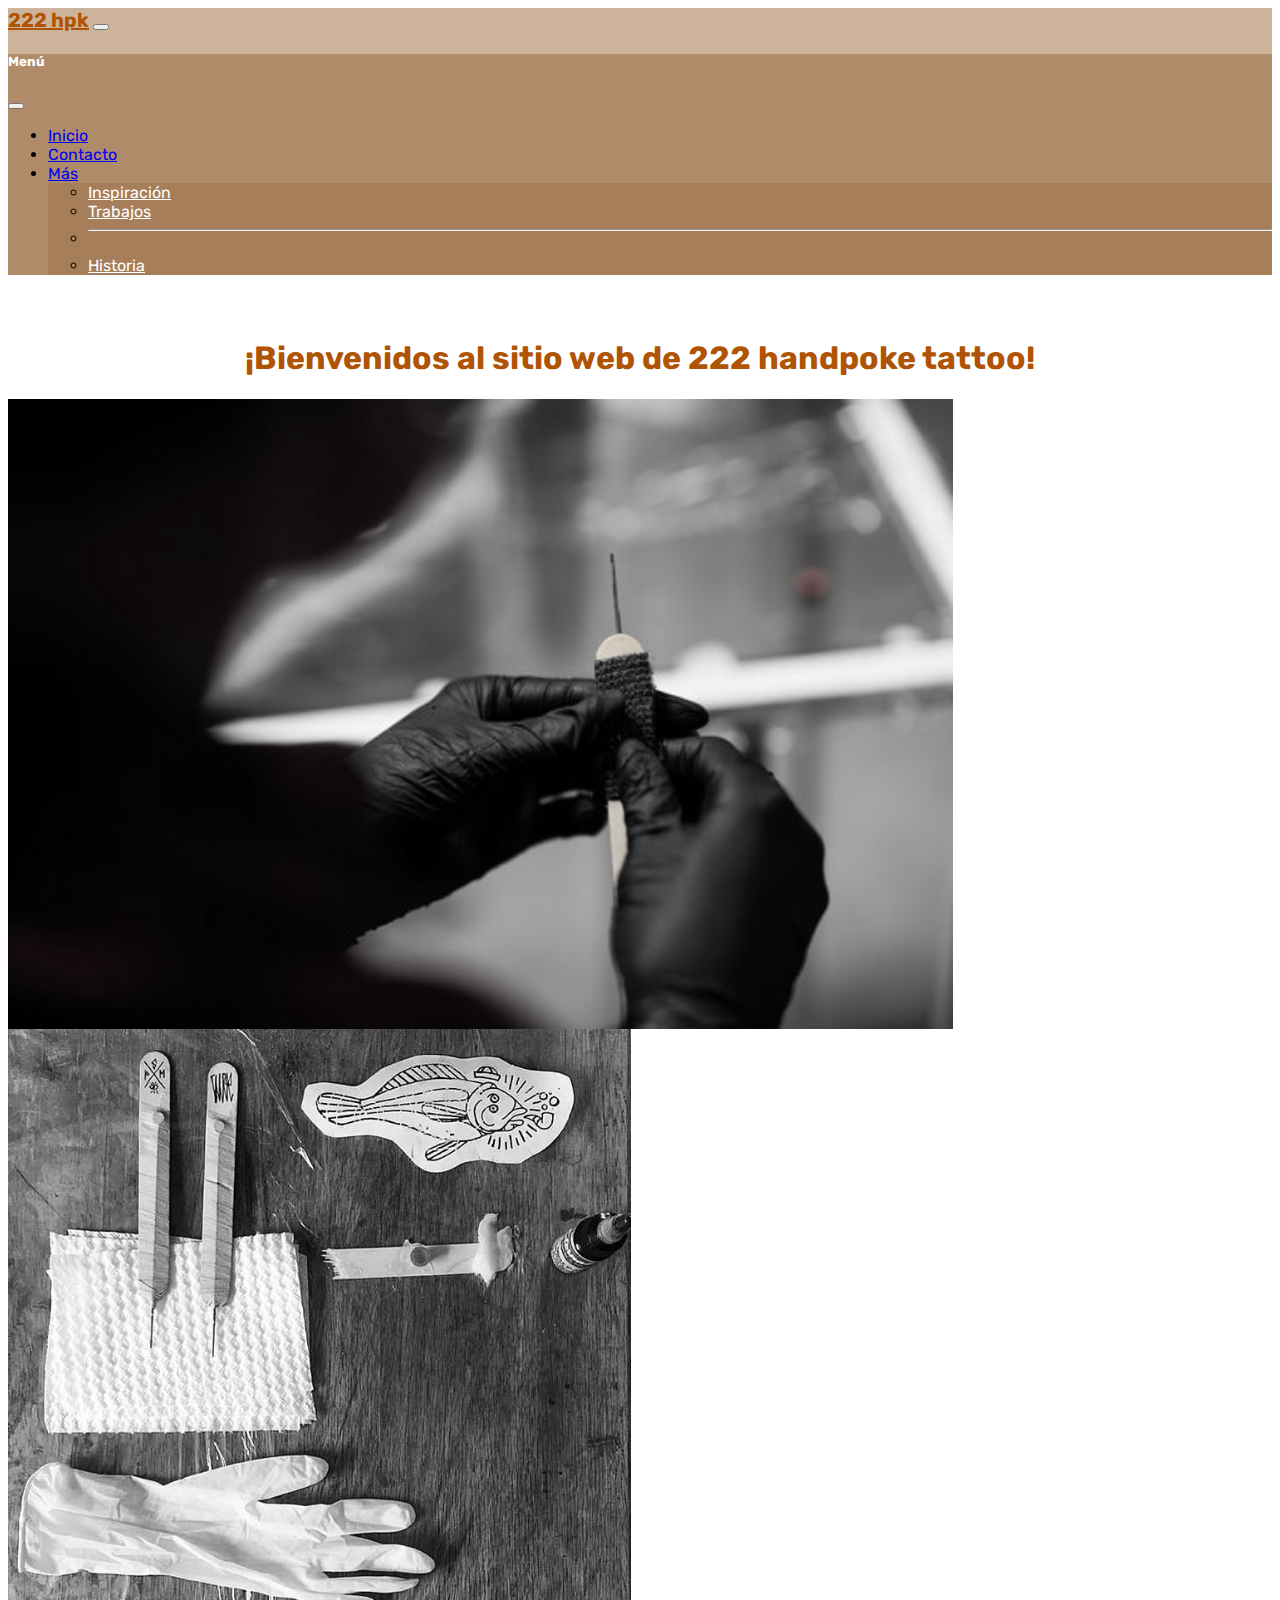
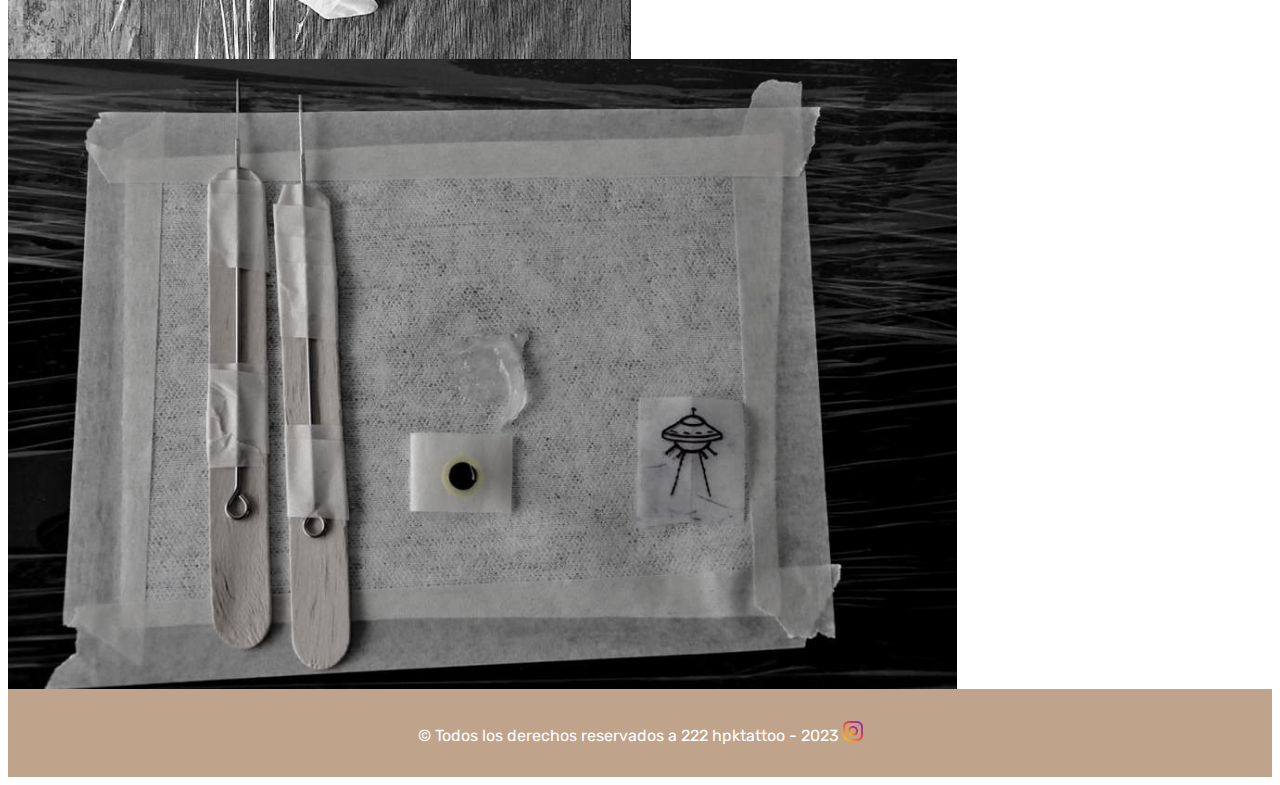
<file: index.html>
<!doctype html>
<html lang="en">
  <head>
    <meta charset="utf-8">
    <meta name="viewport" content="width=device-width, initial-scale=1">
    <meta name="description" content="Página index tipo portfolio 222 handpoke tattoo">
    <meta name="keywords" content="handpoke, tattoo, tatuajes, Argentina, tatuadores Argentina">
    <meta name="author" content="222 handpoke tattoo">
    <title>222 hpk tattoo</title>
    <link rel="preconnect" href="https://fonts.googleapis.com">
    <link rel="preconnect" href="https://fonts.gstatic.com" crossorigin>
    <link href="https://fonts.googleapis.com/css2?family=Rubik:wght@300&display=swap" rel="stylesheet">
    <link rel="shortcut icon" type="image/x-icon" href="./img/favicon.jpg">
    <link href="https://cdn.jsdelivr.net/npm/bootstrap@5.2.3/dist/css/bootstrap.min.css" rel="stylesheet" integrity="sha384-rbsA2VBKQhggwzxH7pPCaAqO46MgnOM80zW1RWuH61DGLwZJEdK2Kadq2F9CUG65" crossorigin="anonymous">
    <link rel="stylesheet" type="text/css" href="./styles/styles.css">
  </head>
  <body>
    <header class="fixed-top">
        <nav class="navbar navbar-dark" style="background-color: #b78f6dae;"fixed-top">
            <div class="container-fluid">
              <a class="navbar-brand" href="./index.html">222 hpk</a>
              <button class="navbar-toggler" type="button" data-bs-toggle="offcanvas" data-bs-target="#offcanvasDarkNavbar" aria-controls="offcanvasDarkNavbar" aria-label="Toggle navigation">
                <span class="navbar-toggler-icon"></span>
              </button>
              <div class="offcanvas offcanvas-end" style="background-color: #a17853ae;" tabindex="-1" id="offcanvasDarkNavbar" aria-labelledby="offcanvasDarkNavbarLabel">
                <div class="offcanvas-header">
                  <h5 class="offcanvas-title"  style="color:#fff;" id="offcanvasDarkNavbarLabel">Menú</h5>
                  <button type="button" class="btn-close btn-close-white" data-bs-dismiss="offcanvas" aria-label="Close"></button>
                </div>
                <div class="offcanvas-body">
                  <ul class="navbar-nav justify-content-end flex-grow-1 pe-3">
                    <li class="nav-item">
                      <a class="nav-link active" aria-current="page" href="#">Inicio</a>
                    </li>
                    <li class="nav-item">
                      <a class="nav-link" href="./pages/contact.html">Contacto</a>
                    </li>
                    <li class="nav-item dropdown">
                      <a class="nav-link dropdown-toggle" href="#" role="button" data-bs-toggle="dropdown" aria-expanded="false">
                        Más
                      </a>
                      <ul class="dropdown-menu" style="background-color: #a17853ae;">
                        <li><a class="dropdown-item"  style="color:#fff;" href="./pages/inspiration.html">Inspiración</a></li>
                        <li><a class="dropdown-item"   style="color:#fff;"href="./pages/work.html">Trabajos</a></li>
                        <li>
                          <hr class="dropdown-divider">
                        </li>
                        <li><a class="dropdown-item"   style="color:#fff;" href="./pages/history.html"">Historia</a></li>
                      </ul>
                    </li>
                  </ul>
                </div>
              </div>
            </div>
          </nav>
    </header>
    <main>
<section id="content-section">
            <div class="content-box">
            <h1>¡Bienvenidos al sitio web de 222 handpoke tattoo!</h1>
        </div>
</section>
<section id="caroulsel-section">
    <div id="carousel" class="carousel slide carousel-fade" data-bs-ride="carousel">
        <div class="carousel-inner">
          <div class="carousel-item active">
            <img src="./img/1.jpg" class="d-block w-100" alt="persona preparando aguja handpoke">
          </div>
          <div class="carousel-item">
            <img src="./img/2.jpg" class="d-block w-100" alt="mesa de trabajo handpoke">
          </div>
          <div class="carousel-item">
            <img src="./img/3.jpg" class="d-block w-100" alt="otro tipo de mesa de trabajo handpoke">
          </div>
        </div>  
      </div>
</section>
    </main>
    <footer class="footer-box" style="background-color: #a17853ae;">
        <p> © Todos los derechos reservados a 222 hpktattoo - 2023
        <a href="https://www.instagram.com/rociomicaelx/" target="_blank"><img src="./img/instagram.png"></a>
    </footer>   
    <script src="https://cdn.jsdelivr.net/npm/bootstrap@5.2.3/dist/js/bootstrap.bundle.min.js" integrity="sha384-kenU1KFdBIe4zVF0s0G1M5b4hcpxyD9F7jL+jjXkk+Q2h455rYXK/7HAuoJl+0I4" crossorigin="anonymous"></script>
  </body>
</html>
</file>
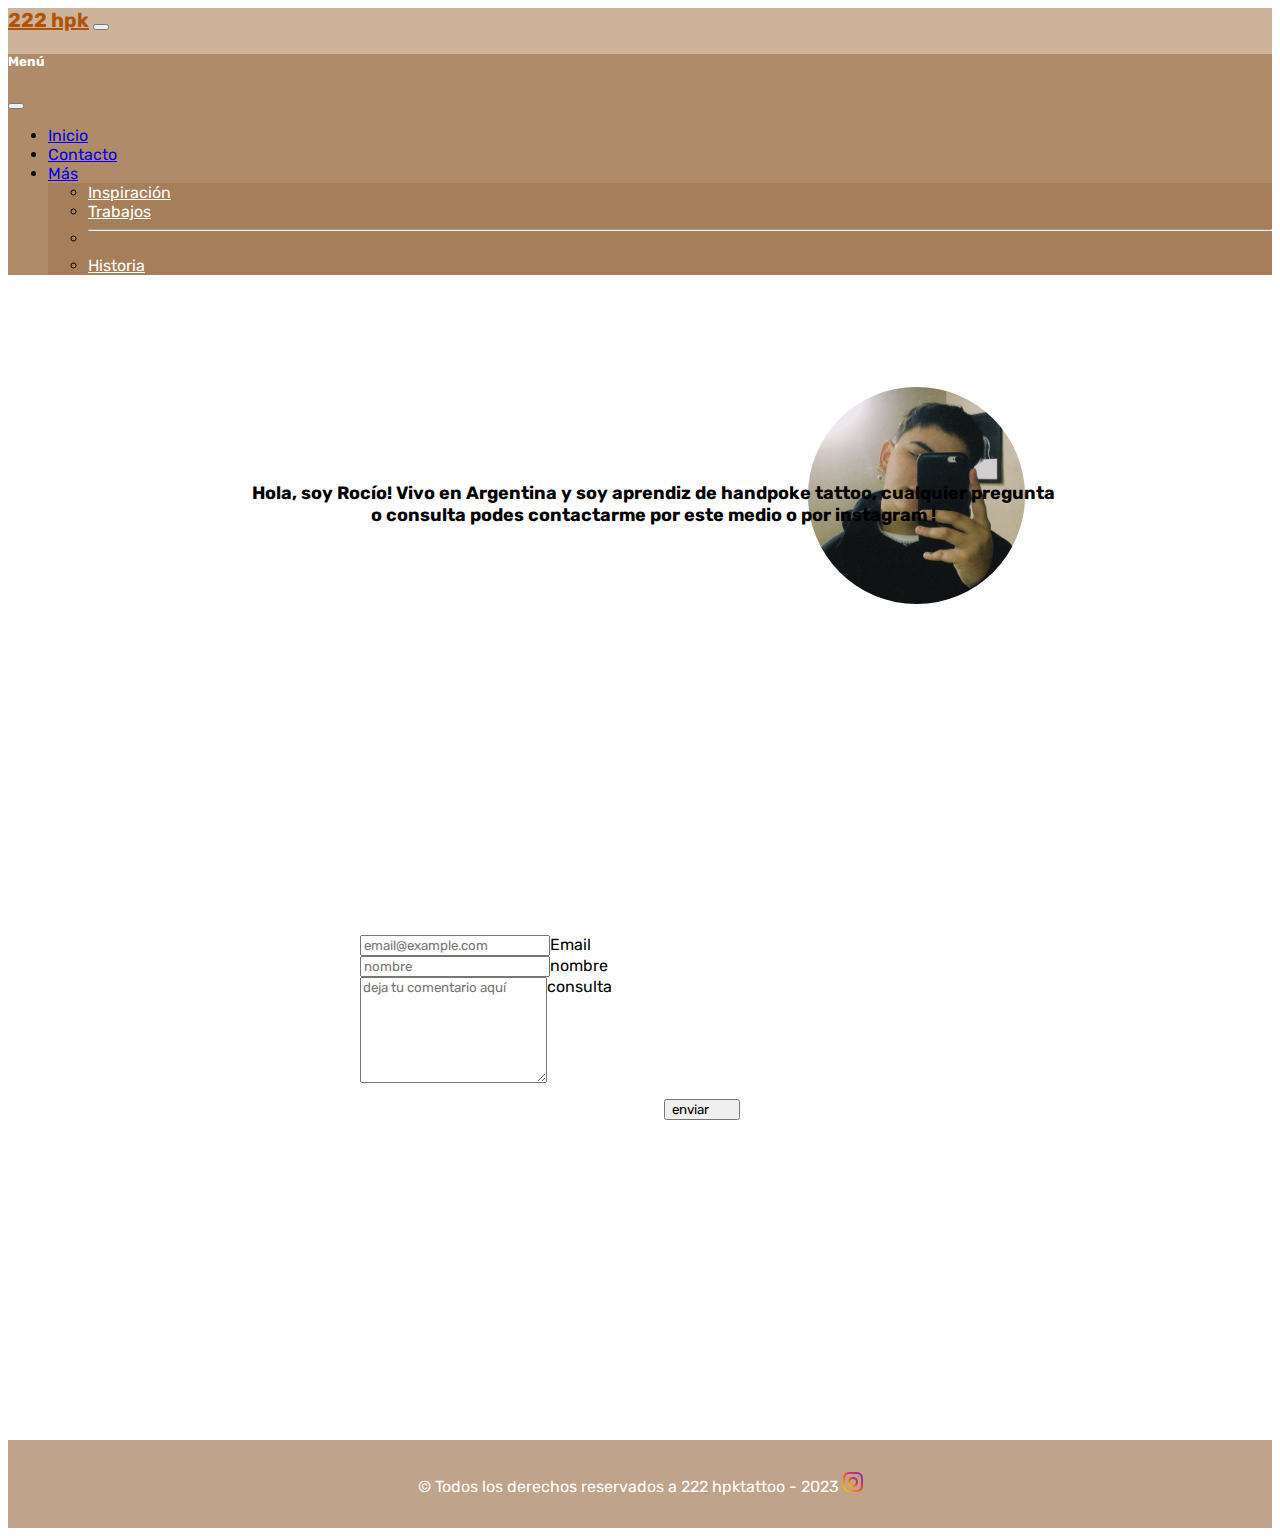
<file: pages/contact.html>
<!doctype html>
<html lang="en">
  <head>
    <meta charset="utf-8">
    <meta name="viewport" content="width=device-width, initial-scale=1">
    <meta name="description" content="Página de contacto donde se puede dejar consultas de 222 handpoke tattoo">
    <meta name="keywords" content="handpoke, tattoo, tatuajes, Argentina, tatuadores Argentina">
    <meta name="author" content="222 handpoke tattoo">
    <title>222 hpk tattoo</title>
    <link rel="preconnect" href="https://fonts.googleapis.com">
    <link rel="preconnect" href="https://fonts.gstatic.com" crossorigin>
    <link href="https://fonts.googleapis.com/css2?family=Rubik:wght@300&display=swap" rel="stylesheet">
    <link rel="shortcut icon" type="image/x-icon" href="../img/favicon.jpg">
    <link href="https://cdn.jsdelivr.net/npm/bootstrap@5.2.3/dist/css/bootstrap.min.css" rel="stylesheet" integrity="sha384-rbsA2VBKQhggwzxH7pPCaAqO46MgnOM80zW1RWuH61DGLwZJEdK2Kadq2F9CUG65" crossorigin="anonymous">
    <link rel="stylesheet" type="text/css" href="../styles/styles.css">
  </head>
  <body>
    <header class="fixed-top">
        <nav class="navbar navbar-dark" style="background-color: #b78f6dae;"fixed-top">
            <div class="container-fluid">
              <a class="navbar-brand" href="../index.html">222 hpk</a>
              <button class="navbar-toggler" type="button" data-bs-toggle="offcanvas" data-bs-target="#offcanvasDarkNavbar" aria-controls="offcanvasDarkNavbar" aria-label="Toggle navigation">
                <span class="navbar-toggler-icon"></span>
              </button>
              <div class="offcanvas offcanvas-end" style="background-color: #a17853ae;" tabindex="-1" id="offcanvasDarkNavbar" aria-labelledby="offcanvasDarkNavbarLabel">
                <div class="offcanvas-header">
                  <h5 class="offcanvas-title"  style="color:#fff;" id="offcanvasDarkNavbarLabel">Menú</h5>
                  <button type="button" class="btn-close btn-close-white" data-bs-dismiss="offcanvas" aria-label="Close"></button>
                </div>
                <div class="offcanvas-body">
                  <ul class="navbar-nav justify-content-end flex-grow-1 pe-3">
                    <li class="nav-item">
                      <a class="nav-link active" aria-current="page" href="../index.html">Inicio</a>
                    </li>
                    <li class="nav-item">
                      <a class="nav-link" href="#">Contacto</a>
                    </li>
                    <li class="nav-item dropdown">
                      <a class="nav-link dropdown-toggle" href="#" role="button" data-bs-toggle="dropdown" aria-expanded="false">
                        Más
                      </a>
                      <ul class="dropdown-menu" style="background-color: #a17853ae;">
                        <li><a class="dropdown-item"   style="color:#fff;"href="./inspiration.html">Inspiración</a></li>
                        <li><a class="dropdown-item"  style="color:#fff;" href="./work.html">Trabajos</a></li>
                        <li>
                          <hr class="dropdown-divider">
                        </li>
                        <li><a class="dropdown-item"  style="color:#fff;" href="./history.html">Historia</a></li>
                      </ul>
                    </li>
                  </ul>
                </div>
              </div>
            </div>
          </nav>
    </header>
    <main>
<section class="aboutme-section">
    <div class="aboutme">
        <img src="../img/aboutme.jpeg">
        <p>Hola, soy Rocío! Vivo en Argentina y soy aprendiz de handpoke tattoo,
          cualquier pregunta o consulta podes contactarme por este medio o por instagram !  </p>
    </div>
</section>
<section>
    <div class="form-floating mb-3">
        <input type="email" class="form-control" id="floatingInput" placeholder="email@example.com">
        <label for="floatingInput">Email</label>
      </div>
      <div class="form-floating">
        <input type="text" class="form-control" id="floatingName" placeholder="nombre">
        <label for="floatingName">nombre</label>
      </div>
      <div class="form-floating">
        <textarea class="form-control" placeholder="deja tu comentario aquí" id="floatingTextarea2" style="height: 100px"></textarea>
        <label for="floatingTextarea2">consulta</label>
      </div>
      <button type="button" class="btn btn-secondary">enviar</button>
</section>
    </main>
    <footer class="footer-box" style="background-color: #a17853ae;">
        <p> © Todos los derechos reservados a 222 hpktattoo - 2023
        <a href="https://www.instagram.com/rociomicaelx/" target="_blank"><img src="../img/instagram.png"></a>
    </footer>   
    <script src="https://cdn.jsdelivr.net/npm/bootstrap@5.2.3/dist/js/bootstrap.bundle.min.js" integrity="sha384-kenU1KFdBIe4zVF0s0G1M5b4hcpxyD9F7jL+jjXkk+Q2h455rYXK/7HAuoJl+0I4" crossorigin="anonymous"></script>
  </body>
</html>
  </body>
</file>
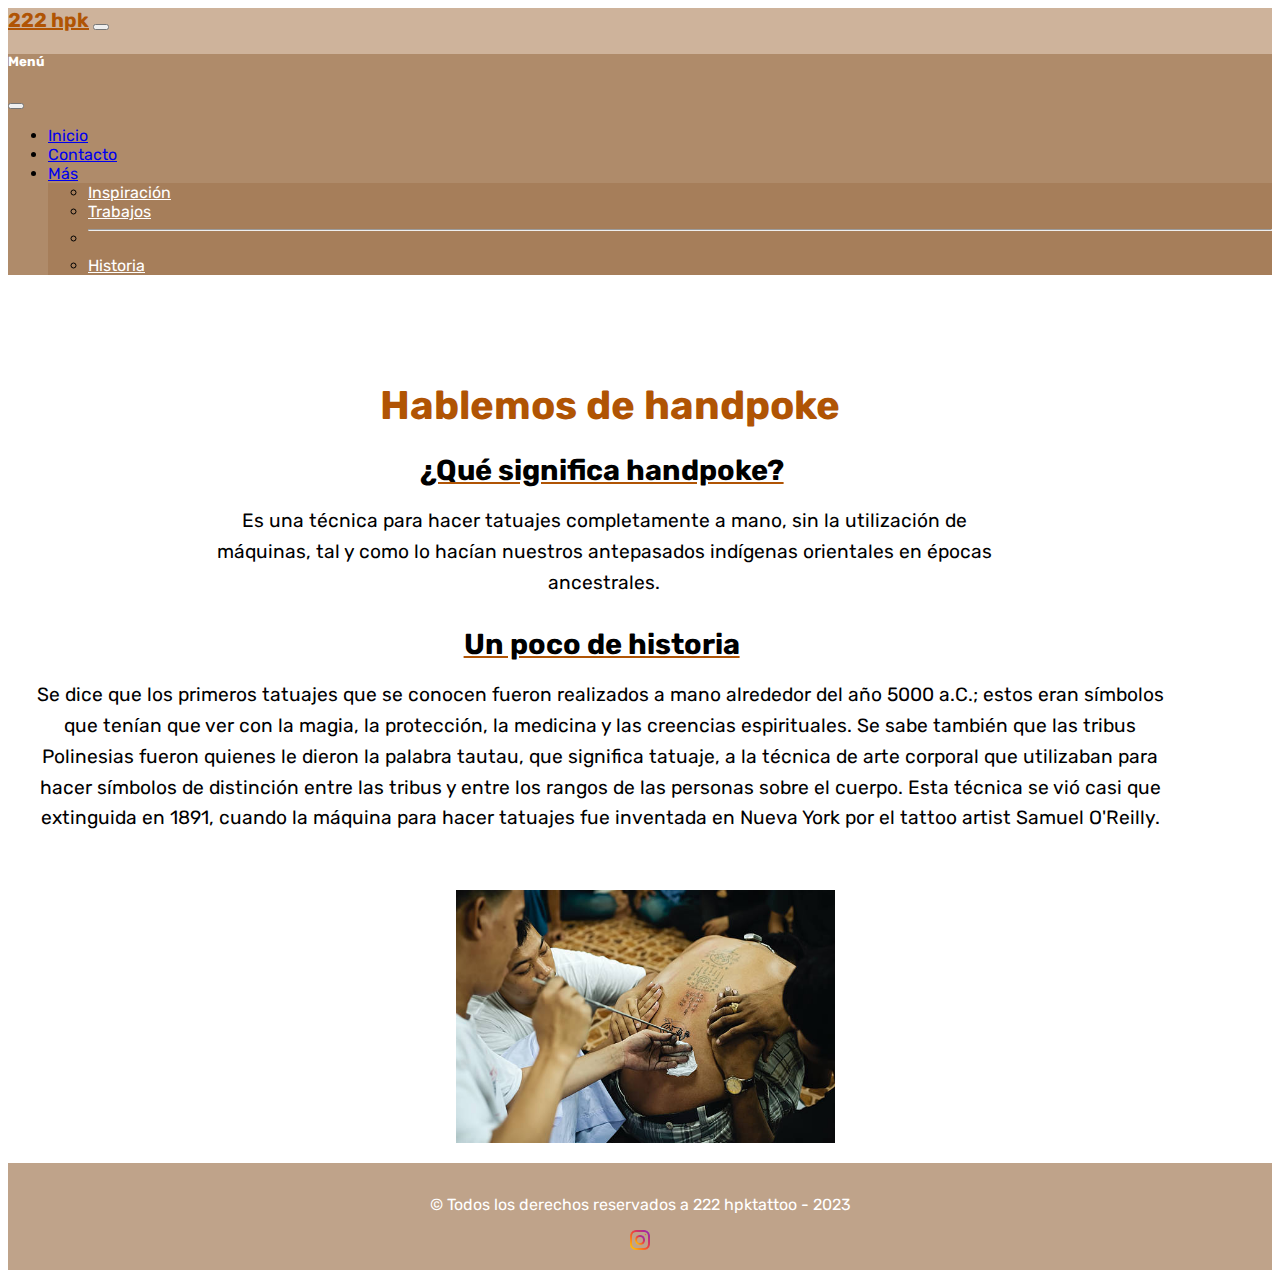
<file: pages/history.html>
<!doctype html>
<html lang="en">
  <head>
    <meta charset="utf-8">
    <meta name="viewport" content="width=device-width, initial-scale=1">
    <meta name="description" content="Página donde se expone brevemente la historia del handpoke en general">
    <meta name="keywords" content="handpoke, tattoo, tatuajes, Argentina, tatuadores Argentina">
    <meta name="author" content="222 handpoke tattoo">
    <title>222 hpk tattoo</title>
    <link rel="preconnect" href="https://fonts.googleapis.com">
    <link rel="preconnect" href="https://fonts.gstatic.com" crossorigin>
    <link href="https://fonts.googleapis.com/css2?family=Rubik:wght@300&display=swap" rel="stylesheet">
    <link rel="shortcut icon" type="image/x-icon" href="../img/favicon.jpg">
    <link href="https://cdn.jsdelivr.net/npm/bootstrap@5.2.3/dist/css/bootstrap.min.css" rel="stylesheet" integrity="sha384-rbsA2VBKQhggwzxH7pPCaAqO46MgnOM80zW1RWuH61DGLwZJEdK2Kadq2F9CUG65" crossorigin="anonymous">
    <link rel="stylesheet" type="text/css" href="../styles/styles.css">
  </head>
  <body>
    <header class="fixed-top">
        <nav class="navbar navbar-dark"  style="background-color: #b78f6dae;" fixed-top">
            <div class="container-fluid">
              <a class="navbar-brand" href="../index.html">222 hpk</a>
              <button class="navbar-toggler" type="button" data-bs-toggle="offcanvas" data-bs-target="#offcanvasDarkNavbar" aria-controls="offcanvasDarkNavbar" aria-label="Toggle navigation">
                <span class="navbar-toggler-icon"></span>
              </button>
              <div class="offcanvas offcanvas-end" style="background-color: #a17853ae;" tabindex="-1" id="offcanvasDarkNavbar" aria-labelledby="offcanvasDarkNavbarLabel">
                <div class="offcanvas-header">
                  <h5 class="offcanvas-title"  style="color:#fff;" id="offcanvasDarkNavbarLabel">Menú</h5>
                  <button type="button" class="btn-close btn-close-white" data-bs-dismiss="offcanvas" aria-label="Close"></button>
                </div>
                <div class="offcanvas-body">
                  <ul class="navbar-nav justify-content-end flex-grow-1 pe-3">
                    <li class="nav-item">
                      <a class="nav-link active" aria-current="page" href="../index.html">Inicio</a>
                    </li>
                    <li class="nav-item">
                      <a class="nav-link" href="./contact.html">Contacto</a>
                    </li>
                    <li class="nav-item dropdown">
                      <a class="nav-link dropdown-toggle" href="#" role="button" data-bs-toggle="dropdown" aria-expanded="false">
                        Más
                      </a>
                      <ul class="dropdown-menu" style="background-color: #a17853ae;">
                        <li><a class="dropdown-item"   style="color:#fff;"  href="./inspiration.html">Inspiración</a></li>
                        <li><a class="dropdown-item"   style="color:#fff;" href="./work.html">Trabajos</a></li>
                        <li>
                          <hr class="dropdown-divider">
                        </li>
                        <li><a class="dropdown-item"  style="color:#fff;" href="#">Historia</a></li>
                      </ul>
                    </li>
                  </ul>
                </div>
              </div>
            </div>
          </nav>
    </header>
    <main>
<section>
    <div class="history-box">
        <h1 class="animate__animated animate__shakeX"> Hablemos de handpoke </h1>
    <h2 class="subtitle">¿Qué significa handpoke?</h2>
        <p class="content-sub1"> Es una técnica para hacer tatuajes completamente a mano, sin la utilización de máquinas, tal y como lo hacían nuestros antepasados indígenas orientales en épocas ancestrales.
        </p>
    <h3 class="subtitle">Un poco de historia</h3>
        <p class="content-sub2">
            Se dice que los primeros tatuajes que se conocen fueron realizados a mano alrededor del año 5000 a.C.; estos eran símbolos que tenían que ver con la magia, la protección, la medicina y las creencias espirituales.
            Se sabe también que las tribus Polinesias fueron quienes le dieron la palabra tautau, que significa tatuaje, a la técnica de arte corporal que utilizaban para hacer símbolos de distinción entre las tribus y entre los rangos de las personas sobre el cuerpo.
            Esta técnica se vió casi que extinguida en 1891, cuando la máquina para hacer tatuajes fue inventada en Nueva York por el tattoo artist Samuel O'Reilly.
        </p>
    </div>
    <div>
        <img class="history1" src="../img/h1.jpg" alt="history">
    </div>
</section>
</main>
<footer class="footer-box" style="background-color: #a17853ae;">
    <p> © Todos los derechos reservados a 222 hpktattoo - 2023 </p>
    <a href="https://www.instagram.com/rociomicaelx/" target="_blank"><img src="../img/instagram.png"></a>
</footer>   
<script src="https://cdn.jsdelivr.net/npm/bootstrap@5.2.3/dist/js/bootstrap.bundle.min.js" integrity="sha384-kenU1KFdBIe4zVF0s0G1M5b4hcpxyD9F7jL+jjXkk+Q2h455rYXK/7HAuoJl+0I4" crossorigin="anonymous"></script>
</body>
</html>
</body>
</file>
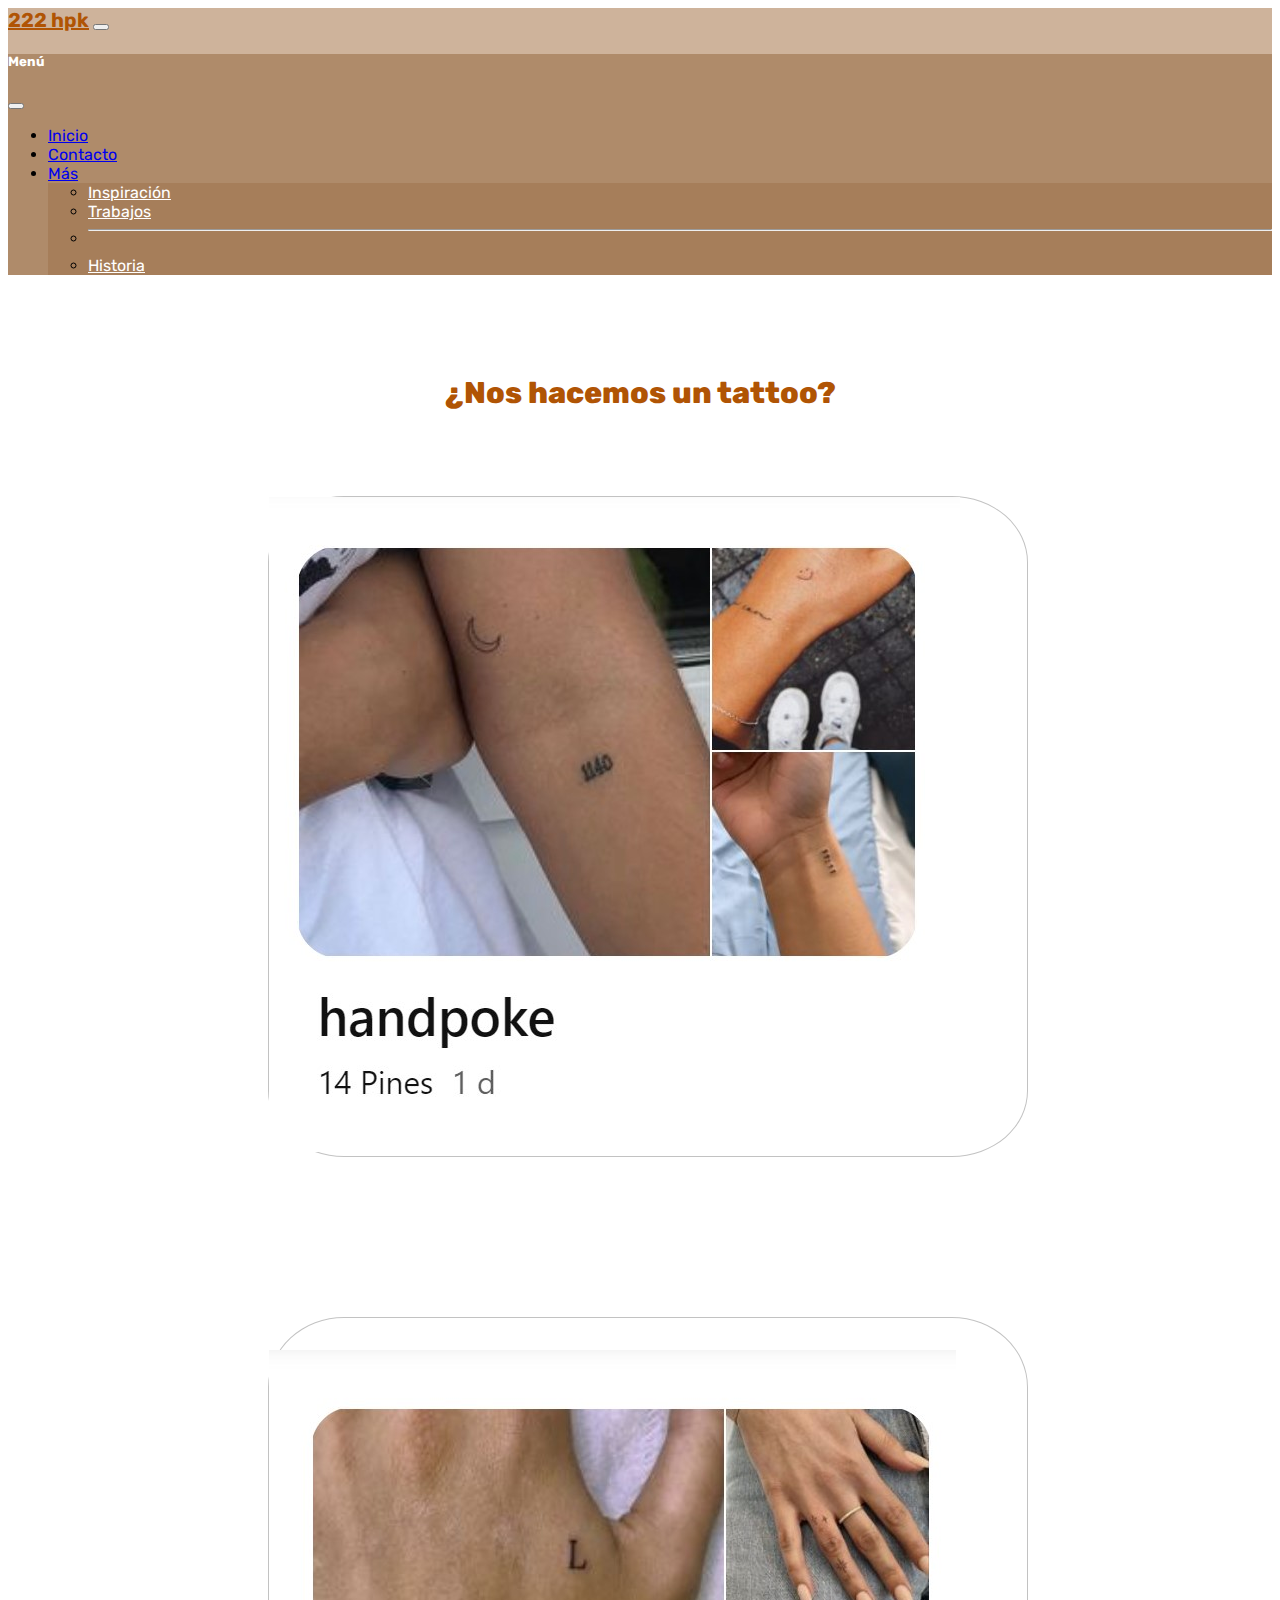
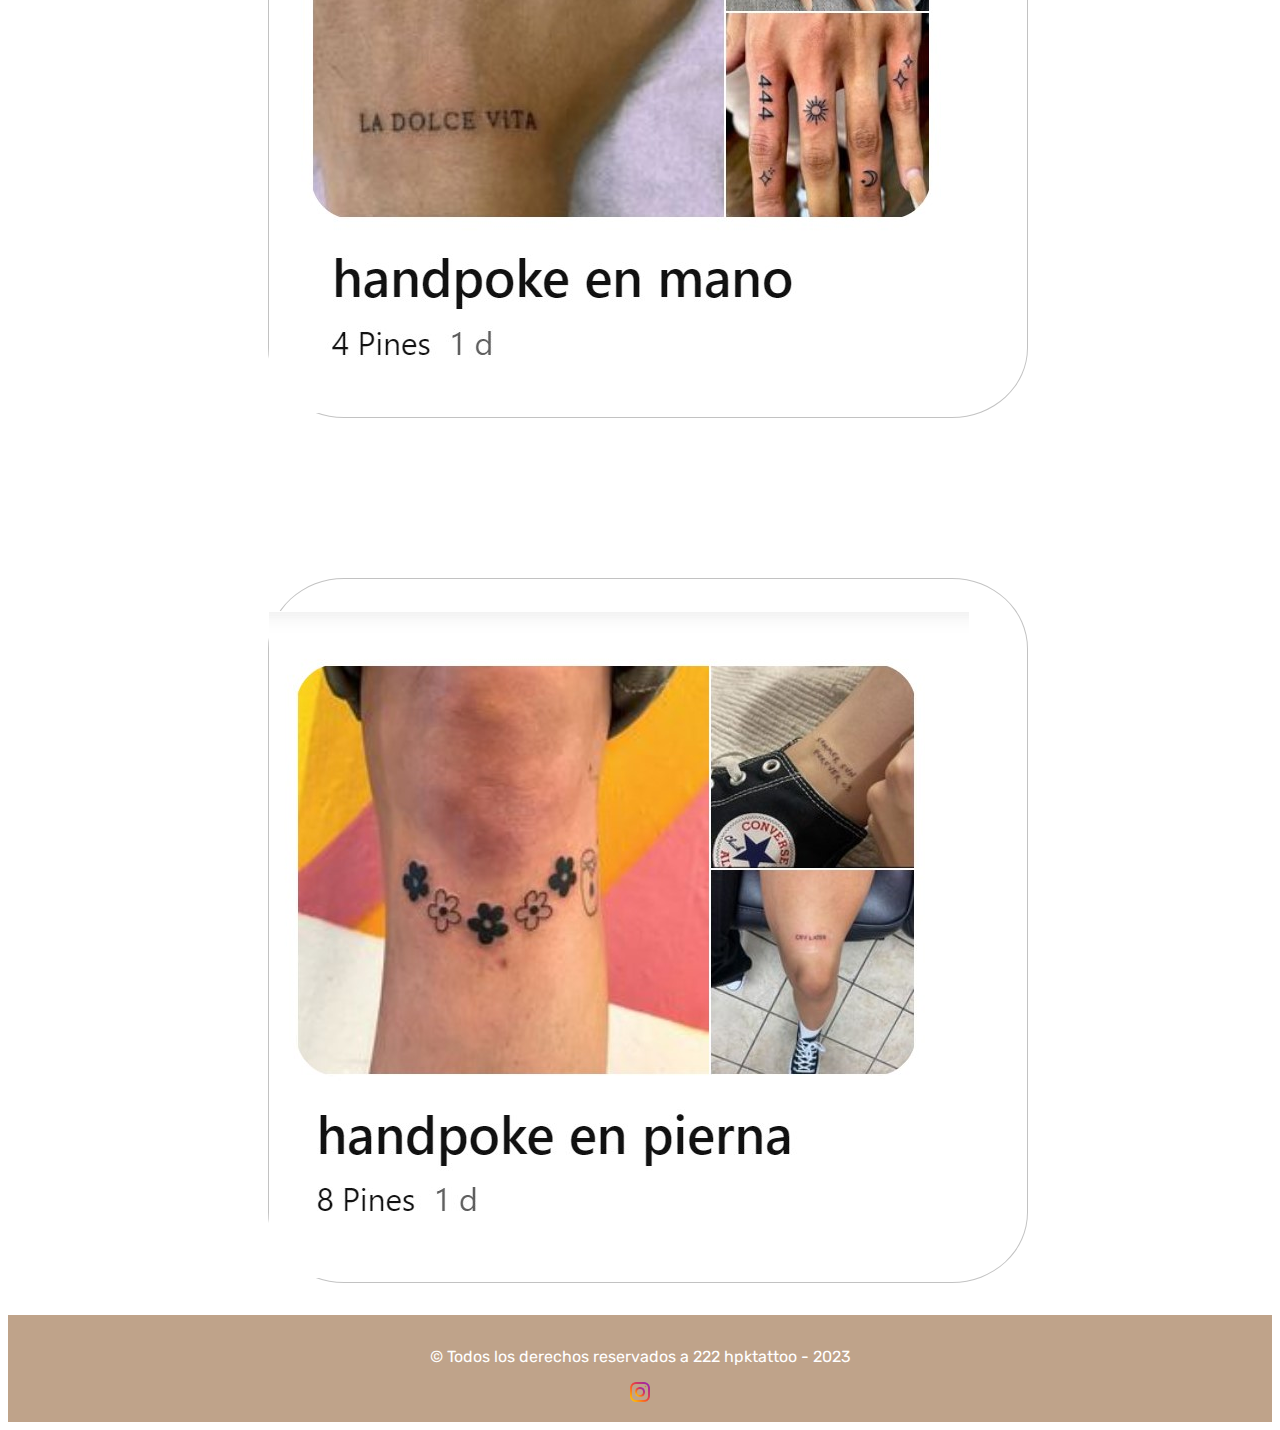
<file: pages/inspiration.html>
<!doctype html>
<html lang="en">
  <head>
    <meta charset="utf-8">
    <meta name="viewport" content="width=device-width, initial-scale=1">  
    <meta name="description" content="Página de inspiración donde se encuentran tableros de pinterest">
    <meta name="keywords" content="handpoke, tattoo, tatuajes, Argentina, tatuadores Argentina">
    <meta name="author" content="222 handpoke tattoo">
    <title>222 hpk tattoo</title>
    <link rel="preconnect" href="https://fonts.googleapis.com">
    <link rel="preconnect" href="https://fonts.gstatic.com" crossorigin>
    <link href="https://fonts.googleapis.com/css2?family=Rubik:wght@300&display=swap" rel="stylesheet">
    <link rel="shortcut icon" type="image/x-icon" href="../img/favicon.jpg">
    <link href="https://cdn.jsdelivr.net/npm/bootstrap@5.2.3/dist/css/bootstrap.min.css" rel="stylesheet" integrity="sha384-rbsA2VBKQhggwzxH7pPCaAqO46MgnOM80zW1RWuH61DGLwZJEdK2Kadq2F9CUG65" crossorigin="anonymous">
    <link rel="stylesheet" type="text/css" href="../styles/styles.css">
  </head>
  <body>
    <header class="fixed-top">
        <nav class="navbar navbar-dark" style="background-color: #b78f6dae;" fixed-top">
            <div class="container-fluid">
              <a class="navbar-brand" href="../index.html">222 hpk</a>
              <button class="navbar-toggler" type="button" data-bs-toggle="offcanvas" data-bs-target="#offcanvasDarkNavbar" aria-controls="offcanvasDarkNavbar" aria-label="Toggle navigation">
                <span class="navbar-toggler-icon"></span>
              </button>
              <div class="offcanvas offcanvas-end" style="background-color: #a17853ae;" tabindex="-1" id="offcanvasDarkNavbar" aria-labelledby="offcanvasDarkNavbarLabel">
                <div class="offcanvas-header">
                  <h5 class="offcanvas-title"  style="color:#fff;" id="offcanvasDarkNavbarLabel">Menú</h5>
                  <button type="button" class="btn-close btn-close-white" data-bs-dismiss="offcanvas" aria-label="Close"></button>
                </div>
                <div class="offcanvas-body">
                  <ul class="navbar-nav justify-content-end flex-grow-1 pe-3">
                    <li class="nav-item">
                      <a class="nav-link active" aria-current="page" href="../index.html">Inicio</a>
                    </li>
                    <li class="nav-item">
                      <a class="nav-link" href="#">Contacto</a>
                    </li>
                    <li class="nav-item dropdown">
                      <a class="nav-link dropdown-toggle" href="#" role="button" data-bs-toggle="dropdown" aria-expanded="false">
                        Más
                      </a>
                      <ul class="dropdown-menu" style="background-color: #a17853ae;">
                        <li><a class="dropdown-item"  style="color:#fff;"href="./inspiration.html">Inspiración</a></li>
                        <li><a class="dropdown-item"  style="color:#fff;"href="./work.html">Trabajos</a></li>
                        <li>
                          <hr class="dropdown-divider">
                        </li>
                        <li><a class="dropdown-item" style="color:#fff;" href="./history.html">Historia</a></li>
                      </ul>
                    </li>
                  </ul>
                </div>
              </div>
            </div>
          </nav>
    </header> 
    <main>
<section>
    <div>
        <h1 class="tittle__inspo"> ¿Nos hacemos un tattoo? </h1>
    </div>
    <div class="row row-cols-1 row-cols-md-3 g-4">
        <div class="col">
          <div class="card1">
            <a href="https://ar.pinterest.com/rociomicaelx/handpoke/" target="_blank"><img src="../img/tablero3.jpeg" class="card-img-top" alt="tablero pinterest handpoke tattoo en general"></a>
          </div>
        </div>
        <div class="col">
          <div class="card">
            <a href="https://ar.pinterest.com/rociomicaelx/handpoke-en-mano/" target="_blank"><img src="../img/tablero2.jpeg" class="card-img-top" alt="tablero pinterest handpoke tattoo en mano"></a>
          </div>
        </div>
        <div class="col">
          <div class="card">
            <a href="https://ar.pinterest.com/rociomicaelx/handpoke-en-pierna/" target="_blank"><img src="../img/tablero1.jpeg" class="card-img-top" alt="tablero pinterest handpoke tattoo en pierna"></a>
            </div>
          </div>
        </div>
          </div>
        </div>
      </div>
</section>    
    </main>
    <footer class="footer-box" style="background-color: #a17853ae;">
        <p> © Todos los derechos reservados a 222 hpktattoo - 2023 </p>
        <a href="https://www.instagram.com/rociomicaelx/" target="_blank"><img src="../img/instagram.png"></a>
    </footer>   
    <script src="https://cdn.jsdelivr.net/npm/bootstrap@5.2.3/dist/js/bootstrap.bundle.min.js" integrity="sha384-kenU1KFdBIe4zVF0s0G1M5b4hcpxyD9F7jL+jjXkk+Q2h455rYXK/7HAuoJl+0I4" crossorigin="anonymous"></script>
  </body>
</html>
  </body>
</file>
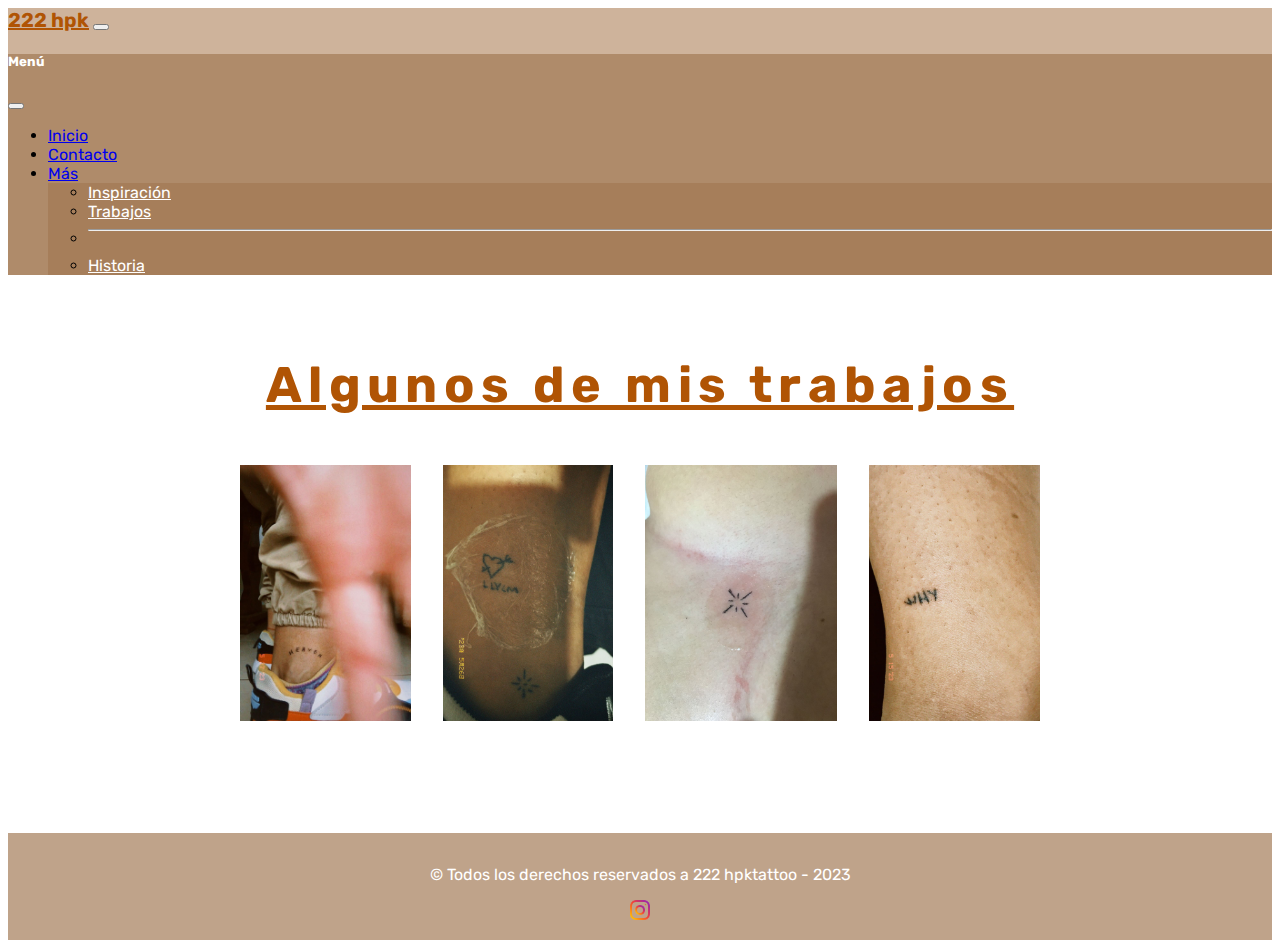
<file: pages/work.html>
<!doctype html>
<html lang="en">
  <head>
    <meta charset="utf-8">
    <meta name="viewport" content="width=device-width, initial-scale=1">
    <meta name="description" content="Página donde se exponen algunos trabajos ya realizados con la técnica handpoke">
    <meta name="keywords" content="handpoke, tattoo, tatuajes, Argentina, tatuadores Argentina">
    <meta name="author" content="222 handpoke tattoo">
    <title>222 hpk tattoo</title>
    <link rel="preconnect" href="https://fonts.googleapis.com">
    <link rel="preconnect" href="https://fonts.gstatic.com" crossorigin>
    <link href="https://fonts.googleapis.com/css2?family=Rubik:wght@300&display=swap" rel="stylesheet">
    <link rel="shortcut icon" type="image/x-icon" href="../img/favicon.jpg">
    <link href="https://cdn.jsdelivr.net/npm/bootstrap@5.2.3/dist/css/bootstrap.min.css" rel="stylesheet" integrity="sha384-rbsA2VBKQhggwzxH7pPCaAqO46MgnOM80zW1RWuH61DGLwZJEdK2Kadq2F9CUG65" crossorigin="anonymous">
    <link rel="stylesheet" type="text/css" href="../styles/styles.css">
  </head>
  <body>
    <header class="fixed-top">
        <nav class="navbar navbar-dark" style="background-color: #b78f6dae;" fixed-top">
            <div class="container-fluid">
              <a class="navbar-brand" href="../index.html">222 hpk</a>
              <button class="navbar-toggler" type="button" data-bs-toggle="offcanvas" data-bs-target="#offcanvasDarkNavbar" aria-controls="offcanvasDarkNavbar" aria-label="Toggle navigation">
                <span class="navbar-toggler-icon"></span>
              </button>
              <div class="offcanvas offcanvas-end" style="background-color: #a17853ae;" tabindex="-1" id="offcanvasDarkNavbar" aria-labelledby="offcanvasDarkNavbarLabel">
                <div class="offcanvas-header">
                  <h5 class="offcanvas-title"  style="color:#fff;" id="offcanvasDarkNavbarLabel">Menú</h5>
                  <button type="button" class="btn-close btn-close-white" data-bs-dismiss="offcanvas" aria-label="Close"></button>
                </div>
                <div class="offcanvas-body">
                  <ul class="navbar-nav justify-content-end flex-grow-1 pe-3">
                    <li class="nav-item">
                      <a class="nav-link active" aria-current="page" href="../index.html">Inicio</a>
                    </li>
                    <li class="nav-item">
                      <a class="nav-link" href="#">Contacto</a>
                    </li>
                    <li class="nav-item dropdown">
                      <a class="nav-link dropdown-toggle" href="#" role="button" data-bs-toggle="dropdown" aria-expanded="false">
                        Más
                      </a>
                      <ul class="dropdown-menu" style="background-color: #a17853ae;">
                        <li><a class="dropdown-item"  style="color:#fff;" href="./inspiration.html">Inspiración</a></li>
                        <li><a class="dropdown-item" style="color:#fff;" href="./work.html">Trabajos</a></li>
                        <li>
                          <hr class="dropdown-divider">
                        </li>
                        <li><a class="dropdown-item"  style="color:#fff;" href="./history.html">Historia</a></li>
                      </ul>
                    </li>
                  </ul>
                </div>
              </div>
            </div>
          </nav>
    </header>
    <main>
<section>
    <div>
        <h1 class="title__gallery">Algunos de mis trabajos</h1>
    </div>
    <div class="gallery__container">
        <img src="../img/t1.jpeg" class="rounded float-start" alt="trabajo handpoke número uno">
        <img src="../img/t2.jpeg" class="rounded float-end" alt="trabajo handpoke número dos">
        <img src="../img/t3.jpeg" class="rounded float-start" alt="trabajo handpoke número tres">
        <img src="../img/t4.jpeg" class="rounded float-end" alt="trabajo handpoke número cuatro">
    </div>
</section>
    </main>
    <footer class="footer-box" style="background-color: #a17853ae;">
        <p> © Todos los derechos reservados a 222 hpktattoo - 2023 </p>
        <a href="https://www.instagram.com/rociomicaelx/" target="_blank"><img src="../img/instagram.png"></a>
    </footer>   
    <script src="https://cdn.jsdelivr.net/npm/bootstrap@5.2.3/dist/js/bootstrap.bundle.min.js" integrity="sha384-kenU1KFdBIe4zVF0s0G1M5b4hcpxyD9F7jL+jjXkk+Q2h455rYXK/7HAuoJl+0I4" crossorigin="anonymous"></script>
  </body>
</html>
  </body>
</file>
<file: styles/styles.css>
* {font-family: 'Rubik', sans-serif;}

/*navbar*/
.navbar-brand {
    color:#b05404;
    font-size: 20px;
    font-weight: 670;
}

.navbar-brand:hover{
    color:#fb8f30;
}

 /* footer*/
.footer-box {
    background-color: #000;
    color: #fff;
    padding: 1rem;
    text-align: center;
  }
  
  .footer-box a img {
    max-height: 20px;
  }

/*content index*/
.content-box {
        margin-top: 4rem;
        text-align: center;
        color: #b05404;
      }
      .content-box:hover {
        transform: scale(0.9);
      }
/*carousel index*/
.carousel-inner .carousel-item {
    margin-top: 0rem ;
    height: 70vh;
    position: relative;
}

.carousel-inner .carousel-item img {
    height: 100%;
    object-fit: cover;
    filter: grayscale(0.8);
}
/*content contact*/
.aboutme {
    display:inline-block;
    margin-top: 4rem;
    height:100vh;
    position: relative;
}

.aboutme img {
    height: auto;
    width: 30%;
    border-radius: 50%;
    transform: translateX(8rem);
    margin-bottom: 1rem;
    margin-top: 2rem;
}

.aboutme p {
    width: 50vh;
    font-size: 18px;
    text-align: center;
    transform: translateX(1rem);
    font-weight: 700;
}

.form-floating {
    display: flex;
    width: 80%;
    height:auto;
    margin-left: 2rem;
    transform: translateY(-20rem);
}

.btn {
    display: flex;
    width: 20%;
    height:auto;
    margin-left: 16rem;
    margin-top: 1rem;
    transform: translateY(-20rem);
}

/* content inspiration*/

.row .col .card1 {
    width: 60%;
    height: auto;
    margin-top: 4rem;
    margin-bottom: 1rem;
    margin-left: 4rem;
    margin-right: 1rem;
    border: 1px solid rgba(0, 0, 0, 0.24);
    border-radius:10%;
}
.row .col .card{
    width: 60%;
    height: auto;
    padding-top: 2rem;
    margin-top: 2rem;
    margin-bottom: 1rem;
    margin-left: 4rem;
    margin-right: 1rem;
    border: 1px solid rgba(0, 0, 0, 0.24);
    border-radius: 10%;
}

.tittle__inspo {
    font-size: 30px;
    text-align: center;
    color:  #b05404;
    transform: translateY(80px);
    font-weight: 800;
    padding-bottom: 1rem;
}

/*content work*/
.gallery__container {
    display: flex;
    flex-wrap: wrap;
    justify-content: center;
    align-items: center;
  }
  
  .gallery__container img {
    max-width: 16rem;
    max-height: 16rem;
    margin: 1rem;
    margin-bottom: 7rem;
  }
  .gallery__container img:hover {
    transform: scale(1.1);
    filter: hue-rotate(1.5);
    transition: 0.9s ease all;
  }
  
  .title__gallery {
    font-size: 50px;
    text-align: center;
    margin-top: 5rem;
    color: #b05404;
    letter-spacing: 0.4rem;
    text-decoration: underline;
  }

  .history-box {
    display: flexbox;
    width: 80%;
    height: auto;
    align-content:center;
    flex-flow: column wrap;
    margin-top: 5rem;
    margin-bottom: 2rem;
  }

  .animate__animated {
    font-size: 2.5rem;
    margin-bottom: 1rem;
    text-align: center;
    color: #b05404;
  }

  .subtitle {
    font-size: 1.8rem;
    margin-bottom: 1rem;
    text-align: center;
    text-decoration: underline #b05404;
    margin-left: 1.5    rem;
  }

 .content-sub1 {
  font-size: 1.2rem;
  line-height: 1.6;
  margin-bottom: 1.5rem;
  margin-left: 1.2rem;
  text-align: center;
}

.content-sub2 {
    font-size: 1.2rem;
    line-height: 1.6;
    margin-bottom: 1.5rem;
    margin-left: 1.2rem;
    text-align: center;
  }

  .history1 {
    width: 60%;
    height: 40%;
    object-fit: cover;
    margin-left: 4rem;
    margin-bottom: 1rem;
  }
  .history1:hover {
    filter: brightness(0.7);
  }

/*media computadora */
  @media (min-width: 1025px) {

  * {font-family: 'Rubik', sans-serif;}

/*navbar*/
.navbar-brand {
    color:#b05404;
    font-size: 20px;
    font-weight: 670;
}

.navbar-brand:hover{
    color:#fb8f30;
}

 /* footer*/
.footer-box {
    background-color: #000;
    color: #fff;
    padding: 1rem;
    text-align: center;
  }
  
  .footer-box a img {
    max-height: 20px;
  }

/*content index*/
.content-box {
        margin-top: 4rem;
        text-align: center;
        color: #b05404;
      }
      .content-box:hover {
        transform: scale(0.9);
      }
/*carousel index*/
.carousel-inner .carousel-item {
    margin-top: 0rem ;
    height: 70vh;
    position: relative;
}

.carousel-inner .carousel-item img {
    height: 100%;
    object-fit: cover;
    filter: grayscale(0.8);
}
/*content contact*/
.aboutme {
    display:flexbox;
    margin-top: 4rem;
    height:100vh;
    position: relative;
}

.aboutme img {
    height: auto;
    width: 22%;
    border-radius: 50%;
    transform: translateX(50rem);
    margin-bottom: 1rem;
    margin-top: 2rem;
}

.aboutme p {
    width: 90vh;
    font-size: 18px;
    text-align: center;
    transform: translate(15rem, -10rem);
    font-weight: 700;
}

.form-floating {
    display: flex;
    width: 30%;
    height:auto;
    margin-left: 22rem;
    transform: translateY(-20rem);
}

.btn {
    display: flex;
    width: 6%;
    height:auto;
    margin-left: 16rem;
    margin-top: 1rem;
    transform: translate(25rem,-20rem);
}

/* content inspiration*/
.row .col {
  display: flex;
  flex-wrap: wrap;
  justify-content: center;
  align-items: center;
}
.row .col .card1 {
    width: 60%;
    height: auto;
    margin-top: 8rem;
    margin-bottom: 2rem;
    margin-left: 2rem;
    margin-right: 1rem;
    border: 1px solid rgba(0, 0, 0, 0.24);
    border-radius:10%;
}
.row .col .card{
    width: 60%;
    height: auto;
    padding-top: 2rem;
    margin-top: 8rem;
    margin-bottom: 2rem;
    margin-left: 2rem;
    margin-right: 1rem;
    border: 1px solid rgba(0, 0, 0, 0.24);
    border-radius: 10%;
}

.tittle__inspo {
    font-size: 30px;
    text-align: center;
    color:  #b05404;
    transform: translateY(80px);
    font-weight: 800;
    padding-bottom: 1rem;
}

/*content work*/
.gallery__container {
    display: flex;
    flex-wrap: wrap;
    justify-content: center;
    align-items: center;
  }
  
  .gallery__container img {
    max-width: 16rem;
    max-height: 16rem;
    margin: 1rem;
    margin-bottom: 7rem;
  }
  .gallery__container img:hover {
    transform: scale(1.1);
    filter: hue-rotate(1.5);
    transition: 0.9s ease all;
  }
  
  .title__gallery {
    font-size: 50px;
    text-align: center;
    margin-top: 5rem;
    color: #b05404;
    letter-spacing: 0.4rem;
    text-decoration: underline;
  }

  .history-box {
    display: flexbox;
    width: 80%;
    height: auto;
    align-content:center;
    flex-flow: column wrap;
    margin-top: 5rem;
    margin-bottom: 2rem;
  }

  .animate__animated {
    font-size: 2.5rem;
    margin-bottom: 1rem;
    text-align: center;
    color: #b05404;
    transform: translateX(6rem);
  }

  .subtitle {
    font-size: 1.8rem;
    margin-bottom: 1rem;
    text-align: center;
    text-decoration: underline #b05404;
    margin-left: 11rem;
  }

 .content-sub1 {
  width: 80%;
  font-size: 1.2rem;
  line-height: 1.6;
  margin-bottom: 1.5rem;
  margin-left: 12rem;
  text-align: center;
}

.content-sub2 {
    width: 90vw;
    font-size: 1.2rem;
    line-height: 1.6;
    margin-bottom: 1.5rem;
    margin-left: 1rem;
    text-align: center;
  }

  .history1 {
    width: 30%;
    height: 10%;
    object-fit: cover;
    margin-left: 28rem;
    margin-bottom: 1rem;
  }
  .history1:hover {
    filter: brightness(0.7);
  }

  }

  /*media tablet*/
  @media (min-width: 767px) and (max-width: 1024px)
  {
    * {font-family: 'Rubik', sans-serif;}

    /*navbar*/
    .navbar-brand {
        color:#b05404;
        font-size: 20px;
        font-weight: 670;
    }
    
    .navbar-brand:hover{
        color:#fb8f30;
    }
    
     /* footer*/
    .footer-box {
        background-color: #000;
        color: #fff;
        padding: 1rem;
        text-align: center;
      }
      
      .footer-box a img {
        max-height: 20px;
      }
    
    /*content index*/
    .content-box {
            margin-top: 4rem;
            text-align: center;
            color: #b05404;
          }
          .content-box:hover {
            transform: scale(0.9);
          }
    /*carousel index*/
    .carousel-inner .carousel-item {
        margin-top: 0rem ;
        height: 70vh;
        position: relative;
    }
    
    .carousel-inner .carousel-item img {
        height: 100%;
        object-fit: cover;
        filter: grayscale(0.8);
    }
    /*content contact*/
    .aboutme {
        display:flexbox;
        margin-top: 4rem;
        height:100vh;
        position: relative;
    }
    
    .aboutme img {
        height: auto;
        width: 30%;
        border-radius: 50%;
        transform: translate(15rem, -1rem);
        margin-bottom: 1rem;
        margin-top: 2rem;
    }
    
    .aboutme p {
        width: 60vh;
        font-size: 20px;
        text-align: center;
        transform: translate(5rem, 2rem);
        font-weight: 900;
    }
    
    .form-floating {
        display: flex;
        width: 60%;
        height:auto;
        margin-left: 10rem;
        transform: translateY(-30rem);
    }
    
    .btn {
        display: flex;
        width: 10%;
        height:auto;
        margin-left: 16rem;
        margin-top: 1rem;
        transform: translate(19rem,-29rem);
    }
    
    /* content inspiration*/
    .row .col {
      display: flex;
      flex-wrap: wrap;
      justify-content: center;
      align-items: center;
    }
    .row .col .card1 {
        width: 60%;
        height: auto;
        margin-top: 8rem;
        margin-bottom: 2rem;
        margin-left: 2rem;
        margin-right: 1rem;
        border: 1px solid rgba(0, 0, 0, 0.24);
        border-radius:10%;
    }
    .row .col .card{
        width: 60%;
        height: auto;
        padding-top: 2rem;
        margin-top: 8rem;
        margin-bottom: 2rem;
        margin-left: 2rem;
        margin-right: 1rem;
        border: 1px solid rgba(0, 0, 0, 0.24);
        border-radius: 10%;
    }
    
    .tittle__inspo {
        font-size: 30px;
        text-align: center;
        color:  #b05404;
        transform: translateY(80px);
        font-weight: 800;
        padding-bottom: 1rem;
    }
    
    /*content work*/
    .gallery__container {
        display: flex;
        flex-wrap: wrap;
        justify-content: center;
        align-items: center;
      }
      
      .gallery__container img {
        max-width: 16rem;
        max-height: 16rem;
        margin: 1rem;
        margin-bottom: 7rem;
      }
      .gallery__container img:hover {
        transform: scale(1.1);
        filter: hue-rotate(1.5);
        transition: 0.9s ease all;
      }
      
      .title__gallery {
        font-size: 50px;
        text-align: center;
        margin-top: 5rem;
        color: #b05404;
        letter-spacing: 0.4rem;
        text-decoration: underline;
      }
    
      .history-box {
        display: flexbox;
        width: 80%;
        height: auto;
        align-content:center;
        flex-flow: column wrap;
        margin-top: 5rem;
        margin-bottom: 2rem;
      }
    
      .animate__animated {
        font-size: 2.5rem;
        margin-bottom: 1rem;
        text-align: center;
        color: #b05404;
        transform: translateX(6rem);
      }
    
      .subtitle {
        font-size: 1.8rem;
        margin-bottom: 1rem;
        text-align: center;
        text-decoration: underline #b05404;
        margin-left: 11rem;
      }
    
     .content-sub1 {
      width: 80%;
      font-size: 1.2rem;
      line-height: 1.6;
      margin-bottom: 1.5rem;
      margin-left: 12rem;
      text-align: center;
    }
    
    .content-sub2 {
        width: 90vw;
        font-size: 1.2rem;
        line-height: 1.6;
        margin-bottom: 1.5rem;
        margin-left: 1rem;
        text-align: center;
      }
    
      .history1 {
        width: 30%;
        height: 10%;
        object-fit: cover;
        margin-left: 17rem;
        margin-bottom: 1rem;
      }
      .history1:hover {
        filter: brightness(0.7);
      }
  }
</file>
